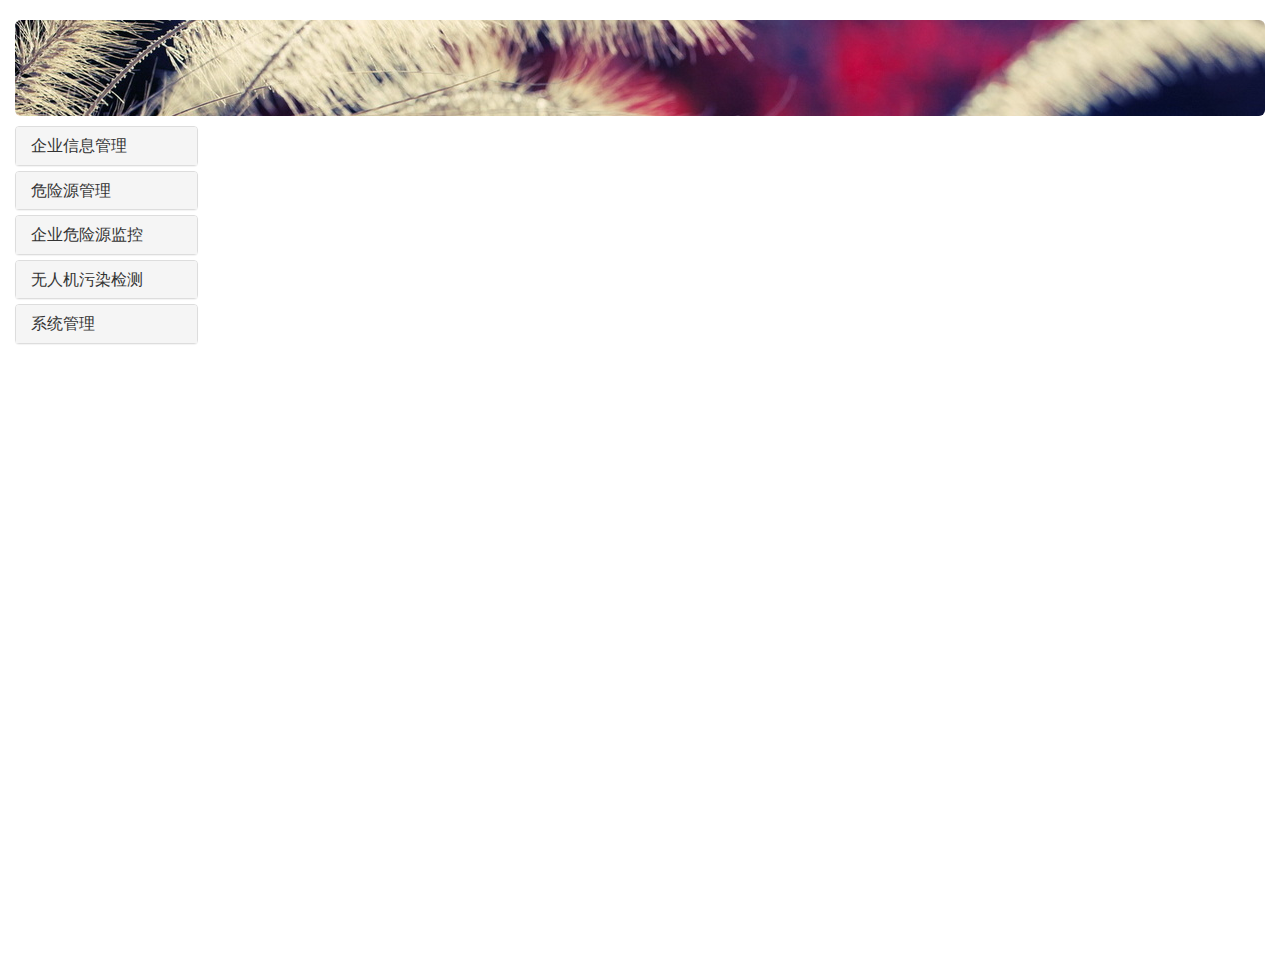
<file: index.html>
<!DOCTYPE html>
<html lang="en">

<head>
    <meta charset="UTF-8">
    <title>企业危险源管理</title>
    <script src="js/jquery-3.2.1.js"></script>
    <link rel="stylesheet" href="css/bootstrap.css">
    <script src="js/bootstrap.js"></script>
    <link rel="stylesheet" href="css/webcss.css">
    <style>
        .jumu {
            text-align: center;
            background-repeat: repeat-x;
            margin-top: 20px;
            margin-bottom: 10px;
            background: url("img/47.jpg");
        }
    </style>
    <link rel="stylesheet" href="css/bootstrap-table.min.css">
    <script src="js/bootstrap-table.min.js"></script>
    <script src="js/webjs.js"></script>
    <script src="js/bootstrap-contextmenu.js"></script>
    <link rel="stylesheet" href="https://js.arcgis.com/4.4/esri/css/main.css">
    <script src="https://js.arcgis.com/4.4/"></script>
    <script src="js/map.js"></script>
</head>

<body>
    <div class="modal fade" tabindex="-1 " role="dialog" aria-describedby="mydialogmodal" id="mymodal">
        <div class="modal-dialog" role="document">
            <div class="modal-content">
                <div class="modal-header">
                    <button type="button" class="close" aria-label="Close" data-dismiss="modal">
                    <span aria-hidden="true">&times;</span>
                </button>
                    <h4 class="modal-title" id="mymodallabel">登录页面</h4>
                </div>
                <div class="modal-body">
                    <form>
                        <div class="form-group">
                            <label for="name" class="control-label">用户名</label>
                            <input type="text" class="form-control" id="name">
                        </div>
                        <div class="form-group">
                            <label for="psd" class="control-label">密码</label>
                            <input type="password" class="form-control" id="psd">
                        </div>
                    </form>

                </div>
                <div class="modal-footer">
                    <button type="button" class="btn btn-default" data-dismiss="modal">取消</button>
                    <button type="button" class="btn btn-primary">确定</button>
                </div>

            </div>

        </div>

    </div>
    <!--详细信息模态栏-->
    <div id="xxxxmodal" class="modal fade" tabindex="-1" role="dialog">
        <div class="modal-dialog" style="width: 60%;" role="document">
            <div class="modal-content">
                <div class="modal-header">
                    <button type="button" class="close" data-dismiss="modal" aria-label="Close"><span aria-hidden="true">&times;</span></button>
                    <h4 class="modal-title">详细信息</h4>
                </div>
                <div class="modal-body">
                    <div class="table-responsive" style="padding: 0 10% 0 10%">
                        <form>
                            <table id="xxxx" class="table table-bordered">
                                <tr>
                                    <td>企业名称</td>
                                    <td id="qymc"></td>
                                    <td>组织机构代码</td>
                                    <td id="zzjgdm"></td>
                                </tr>
                                <tr>
                                    <td>注册号</td>
                                    <td id="zch"></td>
                                    <td>注册地址</td>
                                    <td id="zcdz"></td>
                                </tr>
                                <tr>
                                    <td>法定代表人</td>
                                    <td id="fddbr"></td>
                                    <td>成立日期</td>
                                    <td id="clrq"></td>
                                </tr>
                                <tr>
                                    <td>行政区划代码</td>
                                    <td id="xzqhdm"></td>
                                    <td>登记注册类型</td>
                                    <td id="djzclx"></td>
                                </tr>
                                <tr>
                                    <td>经营范围</td>
                                    <td id="jyfw"></td>
                                    <td>上级主管部门</td>
                                    <td id="sjzgbm"></td>
                                </tr>
                                <tr>
                                    <td>固定资产总值</td>
                                    <td id="gdzczz"></td>
                                    <td>年收入</td>
                                    <td id="nsr"></td>
                                </tr>
                                <tr>
                                    <td>总利润</td>
                                    <td id="zlr"></td>
                                    <td>占地面积</td>
                                    <td id="zdmj"></td>
                                </tr>
                                <tr>
                                    <td>通讯地址</td>
                                    <td id="txdz"></td>
                                    <td>邮政编码</td>
                                    <td id="yzbm"></td>
                                </tr>
                            </table>
                            <div class="col-sm-2 col-sm-offset-5">
                                <div class="btn-group btn-group-justified">
                                    <a id="gb" class="btn btn-primary">关闭</a>
                                </div>

                            </div>
                        </form>

                    </div>
                </div>
                <!--<div class="modal-footer">-->
                <!--<button type="button" class="btn btn-primary" data-dismiss="modal">关闭</button>-->

                <!--</div>-->
            </div>
        </div>
    </div>
    <!--删除信息模态栏-->
    <div id="deletemodal" class="modal fade" tabindex="-1" role="dialog">
        <div class="modal-dialog" role="document">
            <div class="modal-content">
                <div class="modal-header">
                    <button type="button" class="close" data-dismiss="modal" aria-label="Close"><span aria-hidden="true">&times;</span></button>
                    <h4 class="modal-title">警告</h4>
                </div>
                <div class="modal-body">
                    <p>是否删除该条记录&hellip;</p>
                </div>
                <div class="modal-footer">
                    <button type="button" class="btn btn-default" data-dismiss="modal">是</button>
                    <button type="button" class="btn btn-primary">否</button>
                </div>
            </div>
        </div>
    </div>
    <!--灾害模拟-->
    <div id="zhmnmodal" class="modal" tabindex="-1" role="dialog">
        <div class="modal-dialog modal-lg" role="document">
            <div class="modal-content">
                <div class="modal-header">
                    <button type="button" class="close" data-dismiss="modal" aria-label="Close"><span aria-hidden="true">&times;</span></button>
                    <h4 class="modal-title">请输入参数</h4>
                </div>
                <div class="modal-body">
                    <ul class="nav nav-pills nav-justified">
                        <li class="active"><a href="#one" data-toggle="tab">危害气体持续泄露</a></li>
                        <li><a href="#two" data-toggle="tab">危害气体瞬时泄露</a></li>
                        <li><a href="#four" data-toggle="tab">蒸汽云爆炸</a></li>
                    </ul>
                    <div class="tab-content">
                        <div id="one" class="tab-pane fade active in">
                            <div class="panel-body">
                                <div class="table-responsive">
                                    <form>
                                        <div class="row">
                                            <div class="col-sm-4">
                                                <div class="form-group">
                                                    <label class="control-label" for="fs">风速:</label>
                                                    <div class="input-group">
                                                        <input type="text" class="form-control" id="fs" name="fs">
                                                        <span class="input-group-addon">
                                            m/s
                                        </span>
                                                    </div>
                                                </div>
                                            </div>
                                            <div class="col-sm-4">
                                                <div class="form-group">
                                                    <label class="control-label" for="xlyq">泄露源强:</label>
                                                    <div class="input-group">
                                                        <input type="text" class="form-control" id="xlyq" name="xlyq">
                                                        <span class="input-group-addon">
                                                mg/s
                                        </span>
                                                    </div>
                                                </div>
                                            </div>
                                            <div class="col-sm-4">
                                                <div class="form-group">
                                                    <label class="control-label" for="fx">风向:</label>
                                                    <div class="input-group">
                                                        <input type="text" class="form-control" id="fx" name="fx" placeholder="正北:0或360度(顺时针)">
                                                        <span class="input-group-addon">
                                            度
                                        </span>
                                                    </div>
                                                </div>
                                            </div>
                                        </div>
                                        <table id="hjcs1Table" class="table table-bordered">
                                            <thead>
                                                <tr>
                                                    <th colspan="1"></th>
                                                    <th colspan="3">白天日照</th>
                                                    <th colspan="2">夜间条件</th>
                                                </tr>
                                                <tr>
                                                    <th>表面风速</th>
                                                    <th>强</th>
                                                    <th>中</th>
                                                    <th>弱</th>
                                                    <th>云覆盖大于4/8</th>
                                                    <th>云覆盖大于3/8</th>
                                                </tr>
                                            </thead>
                                            <tbody>
                                                <tr>
                                                    <td><input type="radio" name="radio" value="<2">
                                                        &lt;2</td>
                                                            <td><input type="radio" name="radio" value="A">A</td>
                                                            <td><input type="radio" name="radio" value="A">A-B</td>
                                                            <td><input type="radio" name="radio" value="B">B</td>
                                                            <td><input type="radio" name="radio" value="F">F</td>
                                                            <td><input type="radio" name="radio" value="F">F</td>
                                                </tr>
                                                <tr>
                                                    <td>2-3</td>
                                                    <td><input type="radio" name="radio" value="A">A-B</td>
                                                    <td><input type="radio" name="radio" value="B">B</td>
                                                    <td><input type="radio" name="radio" value="C">C</td>
                                                    <td><input type="radio" name="radio" value="E">E</td>
                                                    <td><input type="radio" name="radio" value="F">F</td>
                                                </tr>
                                                <tr>
                                                    <td>3-5</td>
                                                    <td><input type="radio" name="radio" value="B">B</td>
                                                    <td><input type="radio" name="radio" value="C">B-C</td>
                                                    <td><input type="radio" name="radio" value="C">C</td>
                                                    <td><input type="radio" name="radio" value="E">E</td>
                                                    <td><input type="radio" name="radio" value="F">F</td>
                                                </tr>
                                                <tr>
                                                    <td>5-6</td>
                                                    <td><input type="radio" name="radio" value="C">C</td>
                                                    <td><input type="radio" name="radio" value="C">C-D</td>
                                                    <td><input type="radio" name="radio" value="D">D</td>
                                                    <td><input type="radio" name="radio" value="D">D</td>
                                                    <td><input type="radio" name="radio" value="D">D</td>
                                                </tr>
                                                <tr>
                                                    <td>
                                                        &gt;6</td>
                                                            <td><input type="radio" name="radio" value="C">C</td>
                                                            <td><input type="radio" name="radio" value="D">D</td>
                                                            <td><input type="radio" name="radio" value="D">D</td>
                                                            <td><input type="radio" name="radio" value="D">D</td>
                                                            <td><input type="radio" name="radio" value="D">D</td>
                                                </tr>
                                            </tbody>
                                        </table>
                                    </form>
                                </div>
                            </div>
                        </div>
                        <div id="two" class="tab-pane fade">
                            <div class="panel-body">
                                <div class="table-responsive">
                                    <form>
                                        <div class="row">
                                            <div class="col-sm-4">
                                                <div class="form-group">
                                                    <label class="control-label" for="ssfs">风速:</label>
                                                    <div class="input-group">
                                                        <input type="text" class="form-control" id="ssfs" name="ssfs">
                                                        <span class="input-group-addon">
                                            m/s
                                        </span>
                                                    </div>
                                                </div>
                                            </div>
                                            <div class="col-sm-4">
                                                <div class="form-group">
                                                    <label class="control-label" for="ssxlyq">泄露源强:</label>
                                                    <div class="input-group">
                                                        <input type="text" class="form-control" id="ssxlyq" name="ssxlyq">
                                                        <span class="input-group-addon">
                                                mg/s
                                        </span>
                                                    </div>
                                                </div>
                                            </div>
                                            <div class="col-sm-4">
                                                <div class="form-group">
                                                    <label class="control-label" for="ssfx">风向:</label>
                                                    <div class="input-group">
                                                        <input type="text" class="form-control" id="ssfx" name="ssfx" placeholder="正北:0或360度(顺时针)">
                                                        <span class="input-group-addon">
                                            度
                                        </span>
                                                    </div>
                                                </div>
                                            </div>
                                        </div>
                                        <table id="hjcs2Table" class="table table-bordered">
                                            <thead>
                                                <tr>
                                                    <th colspan="1"></th>
                                                    <th colspan="3">白天日照</th>
                                                    <th colspan="2">夜间条件</th>
                                                </tr>
                                                <tr>
                                                    <th>表面风速</th>
                                                    <th>强</th>
                                                    <th>中</th>
                                                    <th>弱</th>
                                                    <th>云覆盖大于4/8</th>
                                                    <th>云覆盖大于3/8</th>
                                                </tr>
                                            </thead>
                                            <tbody>
                                                <tr>
                                                    <td>&lt;2</td>
                                                    <td><input type="radio" name="radio" value="A">A</td>
                                                    <td><input type="radio" name="radio" value="A">A-B</td>
                                                    <td><input type="radio" name="radio" value="B">B</td>
                                                    <td><input type="radio" name="radio" value="F">F</td>
                                                    <td><input type="radio" name="radio" value="F">F</td>
                                                </tr>
                                                <tr>
                                                    <td>2-3</td>
                                                    <td><input type="radio" name="radio" value="A">A-B</td>
                                                    <td><input type="radio" name="radio" value="B">B</td>
                                                    <td><input type="radio" name="radio" value="C">C</td>
                                                    <td><input type="radio" name="radio" value="E">E</td>
                                                    <td><input type="radio" name="radio" value="F">F</td>
                                                </tr>
                                                <tr>
                                                    <td>3-5</td>
                                                    <td><input type="radio" name="radio" value="B">B</td>
                                                    <td><input type="radio" name="radio" value="B">B-C</td>
                                                    <td><input type="radio" name="radio" value="C">C</td>
                                                    <td><input type="radio" name="radio" value="E">E</td>
                                                    <td><input type="radio" name="radio" value="F">F</td>
                                                </tr>
                                                <tr>
                                                    <td>5-6</td>
                                                    <td><input type="radio" name="radio" value="C">C</td>
                                                    <td><input type="radio" name="radio" value="C">C-D</td>
                                                    <td><input type="radio" name="radio" value="D">D</td>
                                                    <td><input type="radio" name="radio" value="D">D</td>
                                                    <td><input type="radio" name="radio" value="D">D</td>
                                                </tr>
                                                <tr>
                                                    <td>&gt;6</td>
                                                    <td><input type="radio" name="radio" value="C">C</td>
                                                    <td><input type="radio" name="radio" value="D">D</td>
                                                    <td><input type="radio" name="radio" value="D">D</td>
                                                    <td><input type="radio" name="radio" value="D">D</td>
                                                    <td><input type="radio" name="radio" value="D">D</td>
                                                </tr>
                                            </tbody>
                                        </table>
                                    </form>
                                </div>
                            </div>
                        </div>

                        <div id="four" class="tab-pane fade">
                            <div class="panel-body">
                                <div class="table-responsive">
                                    <form>
                                        <div class="row">
                                            <div class="col-sm-6">
                                                <div class="form-group">
                                                    <label class="control-label" for="rlrsr">燃料燃烧热:</label>
                                                    <div class="input-group">
                                                        <input type="text" class="form-control" id="rlrsr" name="rlrsr">
                                                        <span class="input-group-addon">
                                            KJ/kg
                                        </span>
                                                    </div>
                                                </div>
                                            </div>
                                            <div class="col-sm-6">
                                                <div class="form-group">
                                                    <label class="control-label" for="trqzl">参与爆炸的液化天然气质量:</label>
                                                    <div class="input-group">
                                                        <input type="text" class="form-control" id="trqzl" name="trqzl">
                                                        <span class="input-group-addon">
                                                kg
                                        </span>
                                                    </div>
                                                </div>
                                            </div>
                                        </div>
                                    </form>
                                </div>
                            </div>
                        </div>

                    </div>

                </div>
                <div class="modal-footer">
                    <button type="button" class="btn btn-default" data-dismiss="modal">确认</button>
                    <button type="button" class="btn btn-primary">取消</button>
                </div>
            </div>
        </div>

    </div>
    <!--修改模态栏-->
    <div id="xiugaimodal" class="modal fade" tabindex="-1" role="dialog">
        <div class="modal-dialog" style="width: 60%;" role="document">
            <div class="modal-content">
                <div class="modal-header">
                    <button type="button" class="close" data-dismiss="modal" aria-label="Close"><span aria-hidden="true">&times;</span></button>
                    <h4 class="modal-title">请填写修改信息</h4>
                </div>
                <div class="modal-body">
                    <div class="table-responsive" style="padding: 0 10% 0 10%">
                        <form id="formxg" name="formxg" action="#" method="post">
                            <table id="xgxxxx" class="table table-bordered">
                                <tr>
                                    <td>企业名称</td>
                                    <td><input name="qyxx" type="text" class="form-control"></td>
                                    <td>组织机构代码</td>
                                    <td><input name="zzjgdm" type="text" class="form-control"></td>
                                </tr>
                                <tr>
                                    <td>注册号</td>
                                    <td><input name="zch" type="text" class="form-control"></td>
                                    <td>注册地址</td>
                                    <td><input name="zcdz" type="text" class="form-control"></td>
                                </tr>
                                <tr>
                                    <td>法定代表人</td>
                                    <td><input name="fddbr" type="text" class="form-control"></td>
                                    <td>成立日期</td>
                                    <td><input name="clrq" type="date" class="form-control"></td>
                                </tr>
                                <tr>
                                    <td>行政区划代码</td>
                                    <td><input name="xzqhdm" type="text" class="form-control"></td>
                                    <td>登记注册类型</td>
                                    <td><input name="djzclx" type="text" class="form-control"></td>
                                </tr>
                                <tr>
                                    <td>经营范围</td>
                                    <td><input name="jyfw" type="text" class="form-control"></td>
                                    <td>上级主管部门</td>
                                    <td><input name="sjzgbm" type="text" class="form-control"></td>
                                </tr>
                                <tr>
                                    <td>固定资产总值</td>
                                    <td><input name="gdzczz" type="text" class="form-control"></td>
                                    <td>年收入</td>
                                    <td><input name="nsr" type="text" class="form-control"></td>
                                </tr>
                                <tr>
                                    <td>总利润</td>
                                    <td><input name="zlr" type="text" class="form-control"></td>
                                    <td>占地面积</td>
                                    <td><input name="zdmj" type="text" class="form-control"></td>
                                </tr>
                                <tr>
                                    <td>通讯地址</td>
                                    <td><input name="txdz" type="text" class="form-control"></td>
                                    <td>邮政编码</td>
                                    <td><input name="yzbm" type="text" class="form-control" pattern="[1-9]\d{5}(?!\d)" required
                                            title="请输入正确的邮政编码"></td>
                                </tr>
                            </table>
                            <div class=" col-sm-2 col-sm-offset-4">
                                <input type="submit" value="提交" class="form-control btn btn-primary">
                            </div>
                            <div class="col-sm-2">
                                <input id="qx" type="button" value="取消" class="form-control btn btn-primary">
                            </div>

                        </form>
                    </div>
                </div>
                <!--<div class="modal-footer">-->
                <!--<button  type="button" class="btn btn-default" data-dismiss="modal">提交</button>-->
                <!--<button type="button" class="btn btn-primary">取消</button>-->
                <!--</div>-->
            </div>
        </div>
    </div>
    <div class="container-fluid">
        <div class="jumbotron jumu">
        </div>
        <div class="row">
            <div class="col-sm-3 col-md-2">
                <div class="panel-group" id="accordion">
                    <div class="panel panel-default">
                        <div class="panel-heading">
                            <h4 class="panel-title"><a href="#collapseone" data-parent="#accordion" data-toggle="collapse">企业信息管理</a></h4>
                        </div>
                        <div id="collapseone" class="panel-collapse collapse">
                            <div class="list-group">
                                <a id="item0" class="list-group-item" href="#">企业信息</a>
                                <a id="item1" class="list-group-item" href="#">资质情况</a>
                                <a id="item2" class="list-group-item" href="#">安全经费</a>
                            </div>
                        </div>
                    </div>
                    <!--<div class="panel panel-default">-->
                    <!--<div class="panel-heading">-->
                    <!--<h4 class="panel-title"><a href="#collapsetwo" data-parent="#accordion" data-toggle="collapse">资质信息</a></h4>-->
                    <!--</div>-->
                    <!--<div id="collapsetwo" class="panel-collapse collapse">-->
                    <!--<div class="list-group">-->
                    <!--<a id="item2" class="list-group-item" href="#">安全经费</a>-->
                    <!--</div>-->
                    <!--</div>-->
                    <!--</div>-->
                    <!--<div class="panel panel-default">-->
                    <!--<div class="panel-heading">-->
                    <!--<h4 class="panel-title"><a data-toggle="collapse" data-parent="#accordion" href="#collapsetwo">事故隐患</a></h4>-->
                    <!--</div>-->
                    <!--<div id="collapsetwo" class="panel-collapse collapse">-->
                    <!--<div class="list-group">-->
                    <!--<a id="item4" href="#" class="list-group-item">隐患信息</a>-->
                    <!--<a id="item5" href="#" class="list-group-item">危险源目录</a>-->
                    <!--</div>-->
                    <!--</div>-->
                    <!--</div>-->
                    <div class="panel panel-default">
                        <div class="panel-heading">
                            <h4 class="panel-title"><a href="#collapsethree" data-parent="accordion" data-toggle="collapse">危险源管理</a></h4>
                        </div>
                        <div id="collapsethree" class="panel-collapse collapse">
                            <a id="item3" class="list-group-item" href="#">重大危险源</a>
                            <!--<a id="item4" class="list-group-item" href="#">重大危险源</a>-->
                        </div>
                    </div>
                    <div class="panel panel-default">
                        <div class="panel-heading">
                            <h4 class="panel-title"><a href="#collapsesix" data-parent="accordion" data-toggle="collapse">企业危险源监控</a></h4>
                        </div>
                        <div id="collapsesix" class="panel-collapse collapse">
                            <a id="item10" href="#" class="list-group-item active">事故模拟</a>
                        </div>
                    </div>
                    <div class="panel panel-default">
                        <div class="panel-heading">
                            <h4 class="panel-title"><a data-toggle="collapse" data-parent="#accordion" href="#collapseFive">无人机污染检测</a></h4>
                        </div>
                        <div id="collapseFive" class="panel-collapse collapse">
                            <div class="list-group">
                                <a id="item7" href="#" class="list-group-item">无人机数据采集</a>
                                <a id="item8" href="#" class="list-group-item">历史数据</a>
                            </div>
                        </div>
                    </div>
                    <div class="panel panel-default">
                        <div class="panel-heading">
                            <h4 class="panel-title"><a href="#collapsefour" data-toggle="collapse" data-parent="accordion">系统管理</a></h4>
                        </div>
                        <div id="collapsefour" class="panel-collapse collapse">
                            <a href="#" id="item6" class="list-group-item">企业登录管理</a>
                        </div>
                    </div>
                </div>
            </div>
            <div id="rightcontent" class="col-sm-9 col-md-10">
                <div id="content_item0" class="container-fluid hidden">
                    <h2 class="sub-header">企业列表</h2>
                    <!--<div id="toolbar0">-->
                    <!--<div class="btn-group">-->
                    <!--<button class="btn btn-primary" type="button">新增<span class="glyphicon glyphicon-plus"></span></button>-->
                    <!--&lt;!&ndash;<button class="btn btn-default" type="button" data-target="#deletemodal" data-toggle="modal">删除<span class="glyphicon glyphicon-remove"></span></button>&ndash;&gt;-->
                    <!--&lt;!&ndash;<button class="btn btn-default" type="button" data-target="#xiugaimodal" data-toggle="modal">修改<span class="glyphicon glyphicon-pencil"></span></button>&ndash;&gt;-->
                    <!--</div>-->
                    <!--</div>-->
                    <div class="table-responsive">
                        <table id="table" class="table table-hover"></table>
                    </div>
                </div>
                <div id="content_item1" class="container-fluid hidden">
                    <h2 class="sub-header">企业资质情况</h2>
                    <div id="toolbar1">
                        <div class="input-group" style="width:350px">
                            <div class="input-group-btn">
                                <button type="button" class="btn btn-info dropdown-toggle" data-toggle="dropdown">请选择<span class="caret"></span></button>
                                <ul class="dropdown-menu">
                                    <li><a href="#">企业名称</a></li>
                                    <li><a href="#">企业编号</a></li>
                                </ul>
                                <!--<label class="control-label">选择企业</label>-->
                                <!--<select class="form-control">-->
                                <!--<option value="" selected>企业名称</option>-->
                                <!--<option value="">企业编号</option>-->
                                <!--</select>-->
                            </div>
                            <input type="text" class="form-control" placeholder="输入查询条件">
                            <span class="input-group-btn">
                            <button class="btn btn-primary">搜索</button>
                        </span>
                        </div>
                    </div>
                    <div class="table-responsive">
                        <table id="table1" class="table table-hover" data-toggle="table" data-url="data/tablejson.json" data-toolbar="#toolbar1"
                            data-show-refresh="true" data-show-toggle="true" data-show-columns="true" data-pagination="true"
                            data-page-size="15" data-page-list="[15,30,50]" data-search="true">
                            <thead>
                                <tr>
                                    <th data-field="id">ID</th>
                                    <th data-field="zzzsbh">资质证书编号</th>
                                    <th data-field="zzmc">资质名称</th>
                                    <th data-field="zzjb">资质级别</th>
                                    <th data-field="status">当前状态</th>
                                    <th data-field="zzpzrq">资质批准日期</th>
                                    <th data-field="zzyxq">资质有效期</th>
                                </tr>
                            </thead>
                        </table>
                    </div>
                </div>
                <div id="content_item2" class="container-fluid hidden">
                    <h2 class="sub-header">安全经费情况</h2>
                    <!--<div id="toolbar2">-->
                    <!--<div class="btn-group">-->
                    <!--<button class="btn btn-primary" type="button">新增<span class="glyphicon glyphicon-plus"></span></button>-->
                    <!--<button class="btn btn-default" type="button" data-target="#deletemodal" data-toggle="modal">删除<span class="glyphicon glyphicon-remove"></span></button>-->
                    <!--<button class="btn btn-default" type="button" data-target="#xiugaimodal" data-toggle="modal">修改<span class="glyphicon glyphicon-pencil"></span></button>-->
                    <!--</div>-->
                    <!--</div>-->
                    <div class="table-responsive">
                        <table id="table2" class="table table-bordered" data-toggle="table" data-url="data/tablejson.json" data-show-refresh="true"
                            data-show-toggle="true" data-show-columns="true" data-pagination="true" data-page-size="15" data-page-list="[15,30,50]"
                            data-search="true">
                            <thead>
                                <tr>
                                    <th data-field="id" rowspan="2">ID</th>
                                    <th data-field="trbh" rowspan="2">年份</th>
                                    <th data-field="yjtrzj" rowspan="2">投入资金总额</th>
                                    <th data-field="yjtrzj" rowspan="2">同期年总收入</th>
                                    <th colspan="8" class="text-center">投入分类</th>

                                </tr>
                                <tr>
                                    <th data-field="gysbgztr">工艺改造投入</th>
                                    <th data-field="aqpjtr">安全评价投入</th>
                                    <th data-field="nbyptr">劳保用品投入 </th>
                                    <th data-field="aqjytr">安全教育投入</th>
                                    <th data-field="aqjytr">隐患整改投入</th>
                                    <th data-field="aqkytr">安全科研投入</th>
                                    <th data-field="aqjgtr">安全技改投入</th>
                                    <th data-field="qtaqtr">其他安全投入</th>
                                </tr>
                            </thead>
                        </table>
                    </div>
                </div>
                <div id="content_item3" class="container-fluid hidden">
                    <h2 class="sub-header">危险源信息列表</h2>
                    <!--<div id="toolbar3">-->
                    <!--<form>-->
                    <!--<div class="form-inline">-->
                    <!--<div class="input-group">-->
                    <!--<input type="text" class="form-control" placeholder="请输入查询企业名称">-->
                    <!--<span class="input-group-btn">-->
                    <!--<button type="submit" class="btn btn-default">搜索</button>-->
                    <!--</span>-->
                    <!--</div>-->
                    <!--<div class="form-group">-->
                    <!--<select class="form-control">-->
                    <!--<option value="-1">下拉选择公司</option>-->
                    <!--<option value="0">公司01</option>-->
                    <!--<option value="1">公司02</option>-->
                    <!--</select>-->
                    <!--</div>-->
                    <!--</div>-->
                    <!--</form>-->
                    <!--</div>-->
                    <div class="table-responsive">
                        <table id="" class="table table-hover" data-toggle="table" data-url="data/tablejson.json" data-show-refresh="true" data-pagination="true"
                            data-page-size="15" data-page-list="[15,30,50]" data-search="true">
                            <thead>
                                <tr>
                                    <th data-field="">ID</th>
                                    <th data-field="">企业名称</th>
                                    <th data-field="">危险源编号</th>
                                    <th data-field="">危险源种类</th>
                                    <th data-field="">危险源等级</th>
                                    <th data-field="">地址</th>
                                </tr>
                            </thead>
                        </table>
                    </div>
                </div>
                <div id="content_item7" class="container-fluid hidden">
                    <div class="row">
                        <h2 class="sub-header">无人机数据采集</h2>
                        <div class="col-md-3">
                            <h3 class="panel-title">无人机状态</h3>
                            <hr>
                            <table class="table">
                                <thead>
                                    <tr>
                                        <th>无人机编号：</th>
                                        <th>彩虹一号机</th>
                                    </tr>
                                </thead>
                                <tbody>
                                    <tr>
                                        <td>当前时间：</td>
                                        <td>2017/7/23 16:30:35</td>
                                    </tr>

                                    <tr>
                                        <td>天气状况</td>
                                        <td></td>
                                    </tr>
                                    <tr>
                                        <td>能见度：</td>
                                        <td></td>
                                    </tr>
                                    <tr>
                                        <td>高度：</td>
                                        <td></td>
                                    </tr>
                                    <tr>
                                        <td>当前经度：</td>
                                        <td></td>
                                    </tr>
                                    <tr>
                                        <td>当前纬度：</td>
                                        <td></td>
                                    </tr>
                                </tbody>
                            </table>
                            <div style="height: 400px;width: 100%;background-color:#f8efc0">
                                <p class="text-center">此处可以做一个鹰眼图</p>
                            </div>
                        </div>
                        <div class="col-md-9">
                            <div class="table-responsive">
                                <table id="" class="table table-hover" data-toggle="table" data-url="data/tablejson.json" data-show-refresh="true" data-pagination="true"
                                    data-page-size="15" data-page-list="[15,30,50]" data-search="true">
                                    <thead>
                                        <tr>
                                            <th data-field="">ID</th>
                                            <th data-field="">Date</th>
                                            <th data-field="">Longitude</th>
                                            <th data-field="">Latitude</th>
                                            <th data-field="">SO^2</th>
                                            <th data-field="">PM2.5</th>
                                        </tr>
                                    </thead>
                                </table>
                            </div>
                        </div>
                    </div>
                </div>
                <div id="content_item8" class="container-fluid hidden">
                    <div class="table-responsive">
                        <h2 class="sub-header">历史数据</h2>
                        <table id="" class="table table-hover" data-toggle="table" data-url="data/tablejson.json" data-show-refresh="true" data-pagination="true"
                            data-page-size="15" data-page-list="[15,30,50]" data-search="true">
                            <thead>
                                <tr>
                                    <th data-field="">ID</th>
                                    <th data-field="">Date</th>
                                    <th data-field="">Longitude</th>
                                    <th data-field="">Latitude</th>
                                    <th data-field="">SO^2</th>
                                    <th data-field="">PM2.5</th>
                                </tr>
                            </thead>
                        </table>
                    </div>
                </div>
                <div id="content_item10" class="container-fluid">
                    <div id="MapContext">
                        <ul class="dropdown-menu" role="menu">
                            <li><a tabindex="-1" href="#">新增企业</a></li>
                            <li><a tabindex="-1" href="#">新增危险源</a></li>
                            <li><a tabindex="-1" href="#" id="zhmn">灾害模拟</a></li>
                            <li><a tabindex="-1" href="#" id="ssfx-ljfx">实时分析</a></li>
                        </ul>
                    </div>
                    <!--<div id="zhmnContext">-->
                    <!--<ul class="dropdown-menu" role="menu">-->
                    <!--<li><a href="#" tabindex="-2" id="zhmncx">危害气体持续泄露</a></li>-->
                    <!--<li><a href="#" tabindex="-2">危害气体瞬时泄露</a></li>-->
                    <!--<li><a href="#" tabindex="-2">压力容器爆炸模拟</a></li>-->
                    <!--<li><a href="#" tabindex="-2">蒸汽云爆炸</a></li>-->
                    <!--</ul>-->
                    <!--</div>-->

                    <div id="map" style="width: 100%;height: 850px;" data-toggle="context" data-target="#MapContext"></div>
                </div>
            </div>
        </div>
    </div>
</body>
<script>
    $(document).ready(function () {
        $('#zhmn').click(function () {
            $('#zhmnmodal').modal('show');
        });
    })
</script>

</html>
</file>
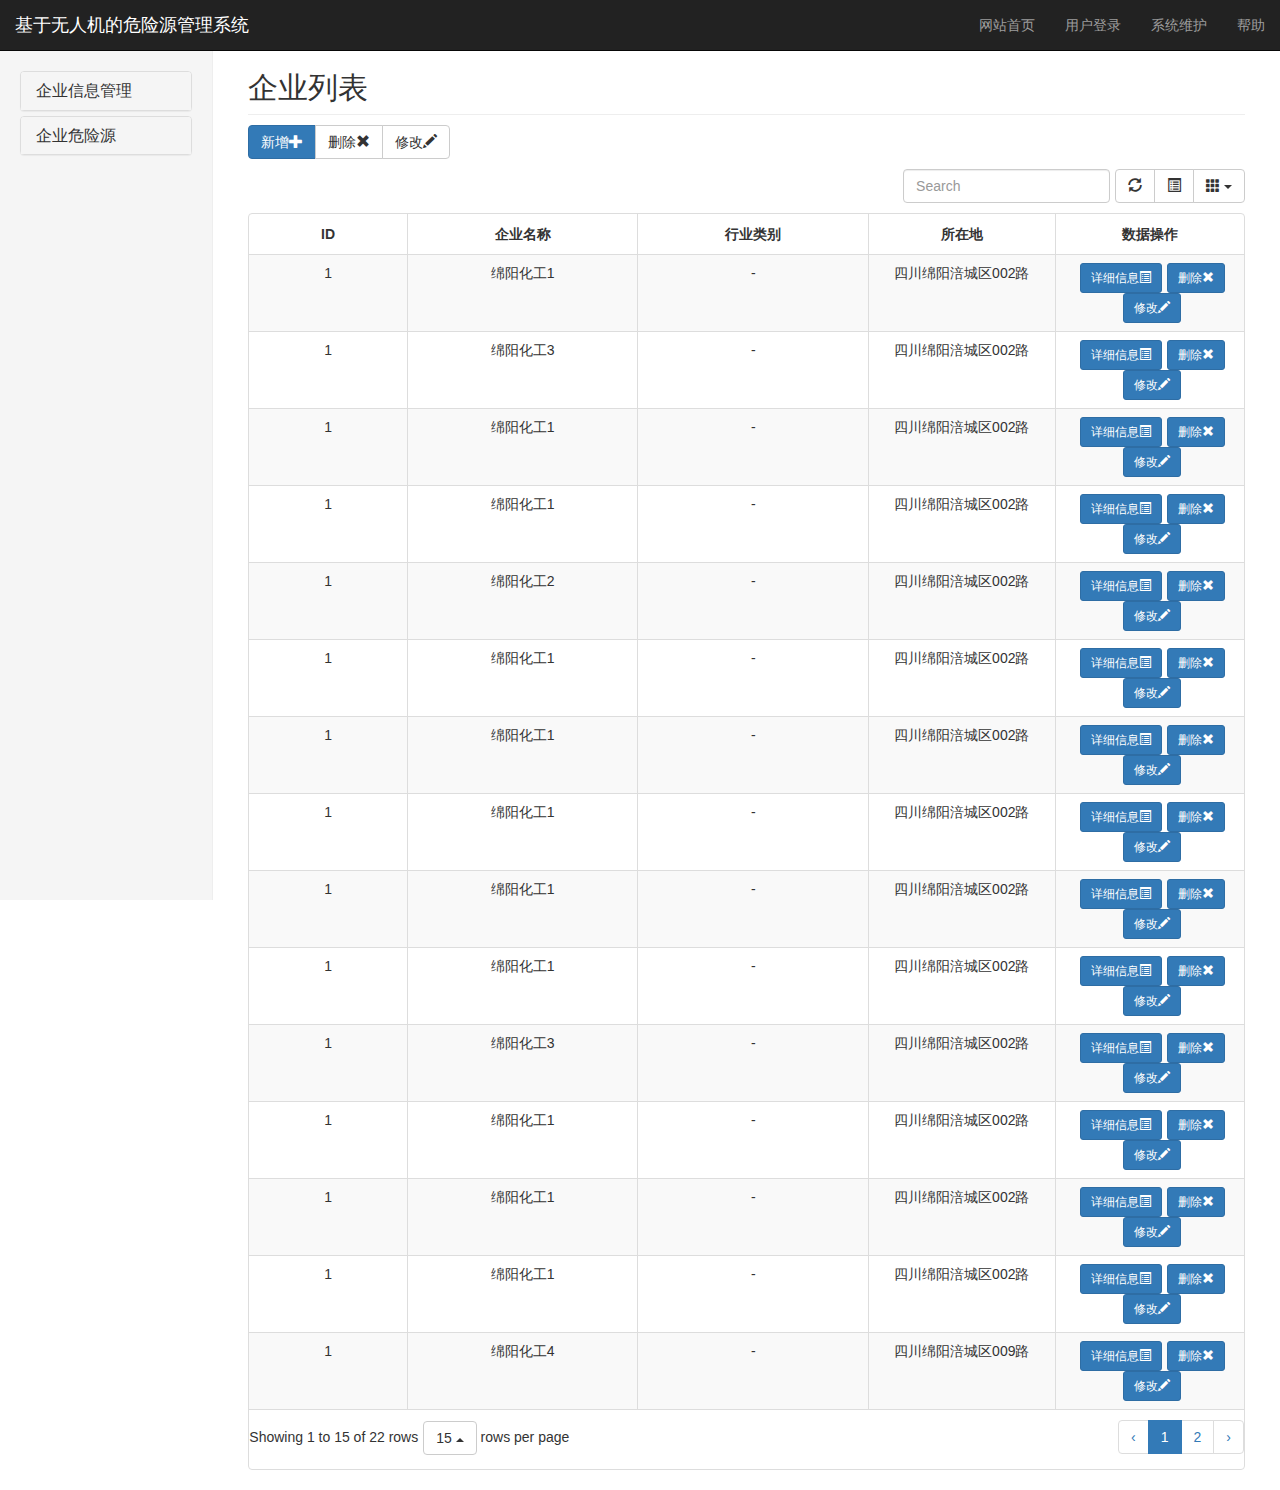
<file: index废弃.html>
<!DOCTYPE html>
<html lang="en">
<head>
    <meta charset="UTF-8">
    <title>企业信息管理</title>
    <script src="js/jquery-3.2.1.js"></script>
    <link rel="stylesheet" href="css/bootstrap.css">
    <script src="js/bootstrap.js"></script>
    <script src="js/webjs.js"></script>
    <link rel="stylesheet" href="css/bootstrap-table.min.css">
    <link rel="stylesheet" href="css/webcss.css">
    <script src="js/bootstrap-table.min.js"></script>
</head>
<body>
<nav class="navbar navbar-inverse navbar-fixed-top ">
    <div class="container-fluid">
        <div class="navbar-header">
            <button type="button" class="navbar-toggle collapsed" data-toggle="collapse" data-target="#navbar" aria-expanded="false" aria-controls="navbar">
                <span class="sr-only">Toggle navigation</span>
                <span class="icon-bar"></span>
                <span class="icon-bar"></span>
                <span class="icon-bar"></span>
            </button>
            <a class="navbar-brand" href="#">基于无人机的危险源管理系统</a>
        </div>
        <div id="navbar" class="navbar-collapse collapse">
            <ul class="nav navbar-nav navbar-right">
                <li><a href="#">网站首页</a></li>
                <li><a data-target="#mymodal" data-toggle="modal">用户登录</a></li>
                <li><a href="#">系统维护</a></li>
                <li><a href="#">帮助</a></li>
            </ul>
        </div>
    </div>
</nav>
<!--登录界面-->
<div class="modal fade" tabindex="-1 " role="dialog" aria-describedby="mydialogmodal" id="mymodal">
    <div class="modal-dialog" role="document">
        <div class="modal-content">
            <div class="modal-header">
                <button type="button" class="close" aria-label="Close" data-dismiss="modal" >
                    <span aria-hidden="true">&times;</span>
                </button>
                <h4 class="modal-title" id="mymodallabel">登录页面</h4>
            </div>
            <div class="modal-body">
                <form>
                    <div class="form-group">
                        <label for="name" class="control-label">用户名</label>
                        <input type="text" class="form-control" id="name">
                    </div>
                    <div class="form-group">
                        <label for="psd" class="control-label">密码</label>
                        <input type="password" class="form-control" id="psd">
                    </div>
                </form>

            </div>
            <div class="modal-footer">
                <button type="button" class="btn btn-default" data-dismiss="modal">取消</button>
                <button type="button" class="btn btn-primary">确定</button>
            </div>

        </div>

    </div>

</div>
<!--详细信息模态栏-->
<div id="xxxxmodal" class="modal fade" tabindex="-1" role="dialog">
    <div class="modal-dialog" style="width: 60%;" role="document">
        <div class="modal-content">
            <div class="modal-header">
                <button type="button" class="close" data-dismiss="modal" aria-label="Close"><span aria-hidden="true">&times;</span></button>
                <h4 class="modal-title">详细信息</h4>
            </div>
            <div class="modal-body">
                <div class="table-responsive" style="padding: 0 10% 0 10%">
                    <form>
                        <table id="xxxx" class="table table-bordered">
                            <tr>
                                <td>企业名称</td>
                                <td id="qymc"></td>
                                <td>组织机构代码</td>
                                <td id="zzjgdm"></td>
                            </tr>
                            <tr>
                                <td>注册号</td>
                                <td id="zch"></td>
                                <td>注册地址</td>
                                <td id="zcdz"></td>
                            </tr>
                            <tr>
                                <td>法定代表人</td>
                                <td id="fddbr"></td>
                                <td>成立日期</td>
                                <td id="clrq"></td>
                            </tr>
                            <tr>
                                <td>行政区划代码</td>
                                <td id="xzqhdm"></td>
                                <td>登记注册类型</td>
                                <td id="djzclx"></td>
                            </tr>
                            <tr>
                                <td>经营范围</td>
                                <td id="jyfw"></td>
                                <td>上级主管部门</td>
                                <td id="sjzgbm"></td>
                            </tr>
                            <tr>
                                <td>固定资产总值</td>
                                <td id="gdzczz"></td>
                                <td>年收入</td>
                                <td id="nsr"></td>
                            </tr>
                            <tr>
                                <td>总利润</td>
                                <td id="zlr"></td>
                                <td>占地面积</td>
                                <td id="zdmj"></td>
                            </tr>
                            <tr>
                                <td>通讯地址</td>
                                <td id="txdz"></td>
                                <td>邮政编码</td>
                                <td id="yzbm"></td>
                            </tr>
                        </table>
                        <div class="col-sm-2 col-sm-offset-5">
                            <div class="btn-group btn-group-justified">
                                <a id="gb" class="btn btn-primary">关闭</a>
                            </div>

                        </div>
                    </form>

                </div>
            </div>
            <!--<div class="modal-footer">-->
                <!--<button type="button" class="btn btn-primary" data-dismiss="modal">关闭</button>-->

            <!--</div>-->
        </div>
    </div>
</div>
<!--删除信息模态栏-->
<div id="deletemodal" class="modal fade" tabindex="-1" role="dialog" >
    <div class="modal-dialog" role="document">
        <div class="modal-content">
            <div class="modal-header">
                <button type="button" class="close" data-dismiss="modal" aria-label="Close"><span aria-hidden="true">&times;</span></button>
                <h4 class="modal-title">警告</h4>
            </div>
            <div class="modal-body">
                <p>是否删除该条记录&hellip;</p>
            </div>
            <div class="modal-footer">
                <button type="button" class="btn btn-default" data-dismiss="modal">是</button>
                <button type="button" class="btn btn-primary">否</button>
            </div>
        </div>
    </div>
</div>
<!--修改模态栏-->
<div id="xiugaimodal" class="modal fade" tabindex="-1" role="dialog" >
    <div class="modal-dialog" style="width: 60%;" role="document">
        <div class="modal-content">
            <div class="modal-header">
                <button type="button" class="close" data-dismiss="modal" aria-label="Close"><span aria-hidden="true">&times;</span></button>
                <h4 class="modal-title">请填写修改信息</h4>
            </div>
            <div class="modal-body">
                <div class="table-responsive" style="padding: 0 10% 0 10%">
                    <form id="formxg" name="formxg" action="#" method="post">
                        <table id="xgxxxx" class="table table-bordered">
                            <tr>
                                <td>企业名称</td>
                                <td><input name="qyxx" type="text" class="form-control"></td>
                                <td>组织机构代码</td>
                                <td><input name="zzjgdm" type="text" class="form-control"></td>
                            </tr>
                            <tr>
                                <td>注册号</td>
                                <td><input name="zch" type="text" class="form-control"></td>
                                <td>注册地址</td>
                                <td><input name="zcdz" type="text" class="form-control"></td>
                            </tr>
                            <tr>
                                <td>法定代表人</td>
                                <td><input name="fddbr" type="text" class="form-control"></td>
                                <td>成立日期</td>
                                <td><input name="clrq" type="date" class="form-control"></td>
                            </tr>
                            <tr>
                                <td>行政区划代码</td>
                                <td><input name="xzqhdm" type="text" class="form-control"></td>
                                <td>登记注册类型</td>
                                <td><input name="djzclx" type="text" class="form-control"></td>
                            </tr>
                            <tr>
                                <td>经营范围</td>
                                <td><input name="jyfw" type="text" class="form-control"></td>
                                <td>上级主管部门</td>
                                <td><input name="sjzgbm" type="text" class="form-control"></td>
                            </tr>
                            <tr>
                                <td>固定资产总值</td>
                                <td><input name="gdzczz" type="text" class="form-control"></td>
                                <td>年收入</td>
                                <td><input name="nsr" type="text" class="form-control"></td>
                            </tr>
                            <tr>
                                <td>总利润</td>
                                <td><input name="zlr" type="text" class="form-control"></td>
                                <td>占地面积</td>
                                <td><input name="zdmj" type="text" class="form-control"></td>
                            </tr>
                            <tr>
                                <td>通讯地址</td>
                                <td><input name="txdz" type="text" class="form-control"></td>
                                <td>邮政编码</td>
                                <td><input name="yzbm" type="text" class="form-control" pattern="[1-9]\d{5}(?!\d)" required title="请输入正确的邮政编码"></td>
                            </tr>
                        </table>
                        <div class=" col-sm-2 col-sm-offset-4">
                            <input type="submit" value="提交" class="form-control btn btn-primary">
                        </div>
                        <div class="col-sm-2">
                            <input id="qx" type="button" value="取消" class="form-control btn btn-primary">
                        </div>

                    </form>
                </div>
            </div>
            <!--<div class="modal-footer">-->
                <!--<button  type="button" class="btn btn-default" data-dismiss="modal">提交</button>-->
                <!--<button type="button" class="btn btn-primary">取消</button>-->
            <!--</div>-->
        </div>
    </div>
</div>
<div class="container-fluid">
    <div class="row">
        <div class="col-sm-3 col-md-2 sidebar">
            <div class="panel-group" id="accordion">
                <div class="panel panel-default">
                    <div class="panel-heading">
                        <h4 class="panel-title"><a href="#collapseone" data-parent="#accordion" data-toggle="collapse">企业信息管理</a></h4>
                    </div>
                    <div id="collapseone" class="panel-collapse collapse">
                        <div class="list-group">
                            <a id="item0" class="list-group-item active" href="#">企业信息</a>
                            <a id="item1" class="list-group-item" href="#">资质情况</a>
                            <a id="item2" class="list-group-item" href="#">安全经费</a>
                        </div>
                    </div>
                </div>
                <!--<div class="panel panel-default">-->
                    <!--<div class="panel-heading">-->
                        <!--<h4 class="panel-title"><a href="#collapsetwo" data-parent="#accordion" data-toggle="collapse">资质信息</a></h4>-->
                    <!--</div>-->
                    <!--<div id="collapsetwo" class="panel-collapse collapse">-->
                        <!--<div class="list-group">-->
                            <!--<a id="item2" class="list-group-item" href="#">安全经费</a>-->
                        <!--</div>-->
                    <!--</div>-->
                <!--</div>-->
                <div class="panel panel-default">
                    <div class="panel-heading">
                        <h4 class="panel-title"><a href="#collapsethree" data-parent="accordion" data-toggle="collapse">企业危险源</a></h4>
                    </div>
                    <div id="collapsethree" class="panel-collapse collapse">
                        <a id="item3" class="list-group-item" href="#">危险源分类</a>
                    </div>
                </div>
            </div>
        </div>
        <!--去除了main-->
        <div id="rightcontent" class="col-sm-9 col-sm-offset-3 col-md-10 col-md-offset-2 main">
            <div id="content_item0" class="container-fluid">
                <h2 class="sub-header">企业列表</h2>
                <div id="toolbar0">
                    <div class="btn-group">
                        <button class="btn btn-primary" type="button">新增<span class="glyphicon glyphicon-plus"></span></button>
                        <button class="btn btn-default" type="button" data-target="#deletemodal" data-toggle="modal">删除<span class="glyphicon glyphicon-remove"></span></button>
                        <button class="btn btn-default" type="button" data-target="#xiugaimodal" data-toggle="modal">修改<span class="glyphicon glyphicon-pencil"></span></button>
                    </div>
                </div>
                    <div class="table-responsive">
                        <table id="table" class="table table-hover"></table>
                    </div>
            </div>
            <div id="content_item1" class="container-fluid hidden">
                <h2 class="sub-header">企业资质情况</h2>
                <div id="toolbar1" >
                    <div class="input-group" style="width:350px">
                        <div class="input-group-btn">
                            <button type="button" class="btn btn-info dropdown-toggle" data-toggle="dropdown">请选择<span class="caret"></span></button>
                            <ul class="dropdown-menu" role="menu">
                                <li><a role="menuitem" href="#">企业名称</a></li>
                                <li><a role="menuitem" href="#">企业编号</a></li>
                            </ul>
                            <!--<label class="control-label">选择企业</label>-->
                            <!--<select class="form-control">-->
                                <!--<option value="" selected>企业名称</option>-->
                                <!--<option value="">企业编号</option>-->
                            <!--</select>-->
                        </div>
                        <input type="text" class="form-control" placeholder="输入查询条件">
                        <span class="input-group-btn">
                            <button class="btn btn-primary">搜索</button>
                        </span>
                    </div>
                </div>
                <div class="table-responsive">
                    <table id="table1" class="table table-hover"
                           data-toggle="table"
                           data-url="data/tablejson.json"
                           data-toolbar="#toolbar1"
                           data-show-refresh="true"
                           data-show-toggle="true"
                           data-show-columns="true"
                           data-pagination="true"
                           data-page-size="15"
                           data-page-list="[15,30,50]"
                           data-search="true">
                        <thead>
                        <tr>
                            <th data-field="id">ID</th>
                            <th data-field="zzzsbh">资质证书编号</th>
                            <th data-field="zzmc">资质名称</th>
                            <th data-field="zzjb">资质级别</th>
                            <th data-field="status">当前状态</th>
                            <th data-field="zzpzrq">资质批准日期</th>
                            <th data-field="zzyxq">资质有效期</th>
                        </tr>
                        </thead>
                    </table>
                </div>
            </div>
            <div id="content_item2" class="container-fluid hidden">
                <h2 class="sub-header">安全经费情况</h2>
                <!--<div id="toolbar2">-->
                    <!--<div class="btn-group">-->
                        <!--<button class="btn btn-primary" type="button">新增<span class="glyphicon glyphicon-plus"></span></button>-->
                        <!--<button class="btn btn-default" type="button" data-target="#deletemodal" data-toggle="modal">删除<span class="glyphicon glyphicon-remove"></span></button>-->
                        <!--<button class="btn btn-default" type="button" data-target="#xiugaimodal" data-toggle="modal">修改<span class="glyphicon glyphicon-pencil"></span></button>-->
                    <!--</div>-->
                <!--</div>-->
                <div class="table-responsive">
                    <table id="table2" class="table table-hover"
                           data-toggle="table"
                           data-url="data/tablejson.json"
                           data-show-refresh="true"
                           data-show-toggle="true"
                           data-show-columns="true"
                           data-pagination="true"
                           data-page-size="15"
                           data-page-list="[15,30,50]"
                           data-search="true">
                        <thead>
                        <tr>
                            <th data-field="id" rowspan="2"></th>
                            <th data-field="trbh" rowspan="2">年份</th>
                            <th data-field="yjtrzj" rowspan="2">投入资金总额</th>
                            <th data-field="yjtrzj" rowspan="2">同期年总收入</th>
                            <th colspan="8" class="text-center">投入分类</th>

                        </tr>
                        <tr>
                            <th data-field="gysbgztr">工艺改造投入</th>
                            <th data-field="aqpjtr">安全评价投入</th>
                            <th data-field="nbyptr">劳保用品投入	</th>
                            <th data-field="aqjytr">安全教育投入</th>
                            <th data-field="aqjytr">隐患整改投入</th>
                            <th data-field="aqkytr">安全科研投入</th>
                            <th data-field="aqjgtr">安全技改投入</th>
                            <th data-field="qtaqtr">其他安全投入</th>
                        </tr>
                        </thead>
                    </table>
                </div>
            </div>
            <div id="content_item3" class="container-fluid hidden">
                <div class="panel panel-primary" style="margin-top: 50px;">
                    <div class="panel-heading">
                        危险品分类
                    </div>
                    <div class="panel-body">

                        <div class="row">
                            <div class="col-lg-4">
                                <a class="thumbnail">
                                    <img src="img/储罐.png"/>
                                </a>
                                <div class="caption">
                                    <h3 class="text-center">储罐区</h3>
                                </div>
                            </div>
                            <!--<div class="col-lg-4">-->
                                <!--<a class="thumbnail">-->
                                    <!--<img src="img/库区1.png"/>-->
                                <!--</a>-->
                                <!--<div class="caption">-->
                                    <!--<h3 class="text-center">库区</h3>-->
                                <!--</div>-->
                            <!--</div>-->
                            <div class="col-lg-4">
                                <a href="#" class="thumbnail">
                                    <img src="img/危险.png"/></a>
                                <div class="caption">
                                    <h3 class="text-center">压力容器</h3>
                                </div>
                            </div>
                        </div>
                        <!--<div class="row">-->
                            <!--<div class="col-lg-4">-->
                                <!--<a href="#" class="thumbnail">-->
                                    <!--<img src="img/管道.png"/></a>-->
                                <!--<div class="caption">-->
                                    <!--<h3 class="text-center">压力管道</h3>-->
                                <!--</div>-->
                            <!--</div>-->
                            <!--<div class="col-lg-4">-->
                                <!--<a href="#" class="thumbnail">-->
                                    <!--<img src="img/煤矿.png"/>-->
                                <!--</a>-->
                                <!--<div class="caption">-->
                                    <!--<h3 class="text-center">煤矿</h3>-->
                                <!--</div>-->
                            <!--</div>-->
                            <!--<div class="col-lg-4">-->
                                <!--<a href="#" class="thumbnail">-->
                                    <!--<img src="img/金属行情.png"/>-->
                                <!--</a>-->
                                <!--<div class="caption">-->
                                    <!--<h3 class="text-center">金属矿</h3>-->
                                <!--</div>-->
                            <!--</div>-->
                        <!--</div>-->
                        <!--<div class="row">-->
                            <!--<div class="col-lg-4">-->
                                <!--<a href="#" class="thumbnail">-->
                                    <!--<img src="img/废金属.png"/>-->
                                <!--</a>-->
                                <!--<div class="caption">-->
                                    <!--<h3 class="text-center">尾矿区</h3>-->
                                <!--</div>-->
                            <!--</div>-->
                            <!--<div class="col-lg-4">-->
                                <!--<a href="#" class="thumbnail">-->
                                    <!--<img src="img/生产.png"/>-->
                                <!--</a>-->
                                <!--<div class="caption">-->
                                    <!--<h3 class="text-center">危险生产场所</h3>-->
                                <!--</div>-->
                            <!--</div>-->
                            <!--<div class="col-lg-4">-->
                                <!--<a href="#" class="thumbnail">-->
                                    <!--<img src="img/危险.png"/></a>-->
                                <!--<div class="caption">-->
                                    <!--<h3 class="text-center">压力容器</h3>-->
                                <!--</div>-->
                            <!--</div>-->
                        <!--</div>-->
                    </div>
                </div>
            </div>
        </div>
    </div>
</div>
</body>
</html>
</file>
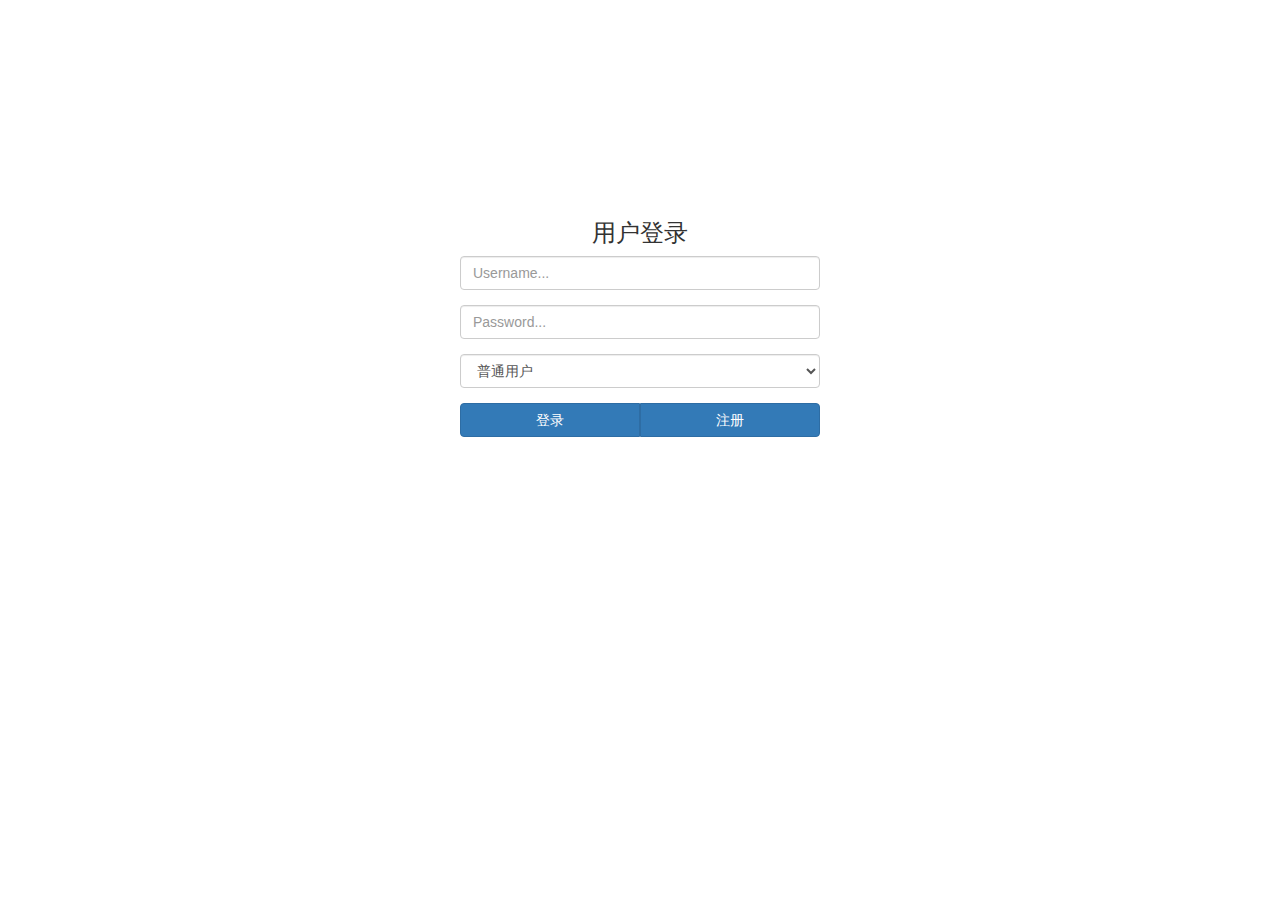
<file: Login.html>
<!DOCTYPE html>
<html lang="en">
<head>
    <meta charset="UTF-8">
    <title>用户登录</title>
    <link rel="stylesheet" href="css/bootstrap.css">
    <script src="js/jquery-3.2.1.js"></script>
    <script src="js/bootstrap.js"></script>
    <style>
        .login{

            text-align: center;
            padding-top: 200px;
        }
        .btnlogin{
            width: 40%;
            padding-left: 5%;
            padding-right: 5%;
        }
    </style>
</head>
<body>
<div class="container">
    <div class="row">
        <div class="col-sm-4 col-sm-offset-4">
            <div class="login">
                <div class="form-top">
                    <h3>用户登录</h3>
                    <p></p>
                </div>
                <div class="form-bottom">
                    <form action="#">
                        <div class="form-group">
                            <label class="sr-only" for="form-username">用户名</label>
                            <input type="text" name="form-username" placeholder="Username..." class="form-username form-control" id="form-username">
                        </div>
                        <div class="form-group">
                            <label class="sr-only" for="form-password">密码</label>
                            <input type="password" name="form-password" placeholder="Password..." class="form-password form-control" id="form-password">
                        </div>
                        <div class="form-group">
                            <select class="form-control">
                                <option value="0" selected>普通用户</option>
                                <option value="1">管理员</option>
                            </select>
                        </div>
                        <div class="btn-group btn-group-justified">
                            <div class="btn-group">
                                <a class="btn btn-primary" href="index.html" id="dl" >登录</a>
                            </div>
                            <div class="btn-group">
                                <button class="btn btn-primary" type="button">注册</button>
                            </div>
                        </div>
                    </form>
                </div>
            </div>
        </div>
    </div>
</div>

</body>
<script>

</script>
</html>
</file>
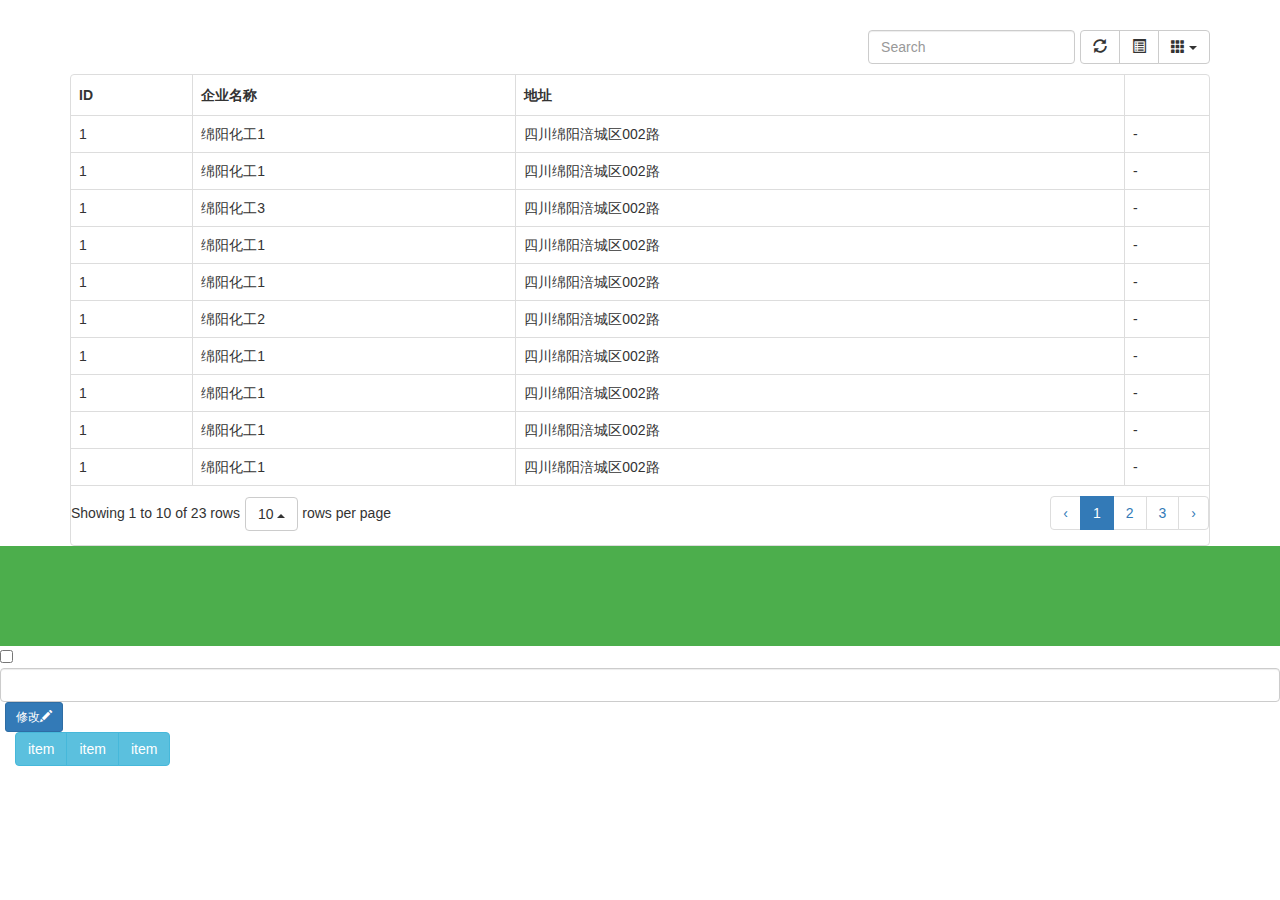
<file: HTMLtest/table.html>
<!DOCTYPE html>
<html lang="en">
<head>
    <meta charset="UTF-8">
    <title>Title</title>
    <script src="../js/jquery-3.2.1.js"></script>
    <link rel="stylesheet" href="../css/bootstrap.css">
    <link rel="stylesheet" href="../css/bootstrap-table.min.css">
    <script src="../js/bootstrap.js"></script>
    <script src="../js/bootstrap-table.min.js"></script>
    <style>
        a[class='btn btn-primary btn-sm']{
            margin-left: 5px;
        }
    </style>
    <script src="../js/bootstrap-contextmenu.js"></script>

</head>
<body>
<!--详细信息模态栏-->
<div id="xxxxmodal" class="modal fade" tabindex="-1" role="dialog">
    <div class="modal-dialog" style="width: 60%" role="document">
        <div class="modal-content">
            <div class="modal-header">
                <button type="button" class="close" data-dismiss="modal" aria-label="Close"><span aria-hidden="true">&times;</span></button>
                <h4 class="modal-title">详细信息</h4>
            </div>
            <div class="modal-body">
                <p>信息内容，table形式显示，可编辑状态&hellip;</p>
                <form>
                    <table id="xxxx" class="table table-bordered">
                        <tr>
                            <td>企业名称</td>
                            <td id="qymc"></td>
                            <td>组织机构代码</td>
                            <td id="zzjgdm"></td>
                        </tr>
                        <tr>
                            <td>注册号</td>
                            <td id="zch"></td>
                            <td>注册地址</td>
                            <td id="zcdz"></td>
                        </tr>
                        <tr>
                            <td>法定代表人</td>
                            <td id="fddbr"></td>
                            <td>成立日期</td>
                            <td id="clrq"></td>
                        </tr>
                        <tr>
                            <td>行政区划代码</td>
                            <td id="xzqhdm"></td>
                            <td>登记注册类型</td>
                            <td id="djzclx"></td>
                        </tr>
                        <tr>
                            <td>经营范围</td>
                            <td id="jyfw"></td>
                            <td>上级主管部门</td>
                            <td id="sjzgbm"></td>
                        </tr>
                        <tr>
                            <td>固定资产总值</td>
                            <td id="gdzczz"></td>
                            <td>年收入</td>
                            <td id="nsr"></td>
                        </tr>
                        <tr>
                            <td>总利润</td>
                            <td id="zlr"></td>
                            <td>占地面积</td>
                            <td id="zdmj"></td>
                        </tr>
                        <tr>
                            <td>通讯地址</td>
                            <td id="txdz"></td>
                            <td>邮政编码</td>
                            <td id="yzbm"></td>
                        </tr>
                    </table>
                </form>
            </div>
            <div class="modal-footer">
                <button type="button" class="btn btn-default" data-dismiss="modal">关闭</button>
                <button type="button" class="btn btn-primary">保存修改</button>
            </div>
        </div>
    </div>
</div>
<!--删除信息模态栏-->
<div id="deletemodal" class="modal fade" tabindex="-1" role="dialog" >
    <div class="modal-dialog" role="document">
        <div class="modal-content">
            <div class="modal-header">
                <button type="button" class="close" data-dismiss="modal" aria-label="Close"><span aria-hidden="true">&times;</span></button>
                <h4 class="modal-title">警告</h4>
            </div>
            <div class="modal-body">
                <p>是否删除该条记录&hellip;</p>
            </div>
            <div class="modal-footer">
                <button type="button" class="btn btn-default" data-dismiss="modal">是</button>
                <button type="button" class="btn btn-primary">否</button>
            </div>
        </div>
    </div>
</div>
<!--修改模态栏-->
<div id="xiugaimodal" class="modal fade" tabindex="-1" role="dialog" >
    <div class="modal-dialog" role="document">
        <div class="modal-content">
            <div class="modal-header">
                <button type="button" class="close" data-dismiss="modal" aria-label="Close"><span aria-hidden="true">&times;</span></button>
                <h4 class="modal-title">请填写修改信息</h4>
            </div>
            <div class="modal-body">
                <form>
                    <div class="">

                    </div>
                </form>
            </div>
            <div class="modal-footer">
                <button type="button" class="btn btn-default" data-dismiss="modal">提交</button>
                <button type="button" class="btn btn-primary">取消</button>
            </div>
        </div>
    </div>
</div>
<!--table插件控制数据显示-->
<div class="container">
    <div class="table-responsive">
        <table id="table" class="table table-bordered">
        </table>
        <table id="table1"
               data-toggle="table"
               data-url="data/tablejson.json"
               data-click-to-select="true"
               data-show-refresh="true"
               data-show-toggle="true"
               data-show-columns="true"
               data-pagination="true"
               data-search="true">
            <thead>
            <tr>
                <!--<th data-field="state" data-checkbox="true"></th>-->
                <th data-field="id">ID</th>
                <th data-field="name">企业名称</th>
                <th data-field="address">地址</th>
                <th></th>
            </tr>
            </thead>
        </table>

    </div>
</div>
<div class="container" style="width: 100%;height: 100px;background-color: #4cae4c" data-toggle="context" data-target="#context-menu" id="yu">
    <div id="context-menu">
        <ul class="dropdown-menu" role="menu">
            <li><a tabindex="-1" href="#" operator="top">插入此行上面</a></li>
            <li><a tabindex="-1" href="#" operator="bottom">插入此行下面</a></li>
        </ul>
    </div>
</div>
<input type="checkbox">
<form>
    <input required type="text" title="adw" pattern="[1-9]\d{5}(?!\d)" class="form-control">
</form>

<a href="#" class="btn btn-primary btn-sm" data-target="#xiugaimodal" data-toggle="modal">修改<li class="glyphicon glyphicon-pencil"></li></a>
<div class="container" id="info" style="width: 100%;height: 100px;"  data-toggle="context" data-target="#context-menu2">
    <div class="btn-group">
        <button class="btn btn-info">item</button>
        <button class="btn  btn-info">item</button>
        <button class="btn btn-info" >item</button>
    </div>
    <div id="context-menu2">
        <ul class="dropdown-menu" role="menu">
            <li><a tabindex="-1">Action</a></li>
            <li><a tabindex="-1">Another action</a></li>
            <li><a tabindex="-1">Something else here</a></li>
            <li class="divider"></li>
            <li><a tabindex="-1">Separated link</a></li>
        </ul>
    </div>
</div>
</body>
<script>
    $(document).ready(function () {
//        $('#table').bootstrapTable({
//            onDblClickRow:function (e,row,ele,filed) {
//                alert(row.id);
//            }
//        });
        $('#table1').on('dbl-click-row.bs.table',function (e,row,ele,filed) {
            alert(row.name);
        });
        $('#yu').bind(click,function (e) {
            return false;
        });

        var menu = new BootstrapMenu('#demo1Box', {
            actions: [{
                name: 'Action',
                onClick: function() {
                    toastr.info("'Action' clicked!");
                }
            }, {
                name: 'Another action',
                onClick: function() {
                    toastr.info("'Another action' clicked!");
                }
            }, {
                name: 'A third action',
                onClick: function() {
                    toastr.info("'A third action' clicked!");
                }
            }]
        });


    })
    $('tr td:even').css({"width":"15%"});
    var mean=new Boots
    $('#info').contextmenu({
        target:'#context-menu2',
        before:function (e,element,content) {
            return false;
            
        },
        onItem:function (content,e) {
            
        }
    });

    $('#table').bootstrapTable({
        url:'data/tablejson.json',
        method: 'get',
        //url:"./index.php?r=subprocess/subprocessInfo",
        editable:true,//开启编辑模式
        clickToSelect: true,
        cache: false,//设置为 false 禁用 AJAX 数据缓存
        showToggle:true, //显示切换按钮来切换表/卡片视图。
        showPaginationSwitch:true, //显示分页切换按钮
        pagination: true,
        pageList: [10,25,50,100],
        pageSize:10,
        pageNumber:1, //设置分页的首页页码
        uniqueId: 'indexid', //将index列设为唯一索引
        striped: true,//隔行变色
        search: true,//是否启用搜索框
        //searchText:'搜索',//搜索提示文字
        showRefresh: true,//是否显示 刷新按钮
        showColumns:true,//是否显示 内容列下拉框,选择显示的列
        minimumCountColumns: 2,//当列数小于此值时，将隐藏内容列下拉框。

        smartDisplay:true,
        columns:[
//            {
//            width:'50px',
//            formatter:function (value,row,index) {
//                var str='<input type="checkbox">';
//                return str;
//            }
//        },
            {
            field: 'id',
            title: 'ID',
//            formatter:function(value, row, index){
//                return row.index=index+1 ; //返回行号
//            }//直接采用json数据中的ID
        }, {
            field: 'name',
            title: '企业名称',

        }, {
            field: 'address',
            title: '地址'
        },{
            field:'xxxxid',
            title:'数据操作',
            width:'25%',
            formatter:function (value,row,index) {
                var str='<a href="#" class="btn btn-primary btn-sm" data-target="#xxxxmodal" data-toggle="modal">详细信息<li class="glyphicon glyphicon-list-alt"></li></a>'+
                '<a href="#" class="btn btn-primary btn-sm" data-target="#deletemodal" data-toggle="modal">删除<li class="glyphicon glyphicon-remove"></li></a>'+
                '<a href="#" class="btn btn-primary btn-sm" data-target="#xiugaimodal" data-toggle="modal">修改<li class="glyphicon glyphicon-pencil"></li></a>';
                return str;
            }
        }
        ]
    });

</script>
</html>
</file>
<file: css/webcss.css>
@charset "utf-8";
/* CSS Document */
.sidebar {
    display: none;
}
.nav-sidebar {
    margin-right: -21px; /* 20px padding + 1px border */
    margin-bottom: 20px;
    margin-left: -20px;
}
.nav-sidebar > li > a {
    padding-right: 20px;
    padding-left: 20px;
}
.nav-sidebar > .active > a,
.nav-sidebar > .active > a:hover,
.nav-sidebar > .active > a:focus {
    color: #fff;
    background-color: #428bca;
}
.main {
    padding: 20px;
    /*position: fixed;*/
    padding-top: 51px;
}
@media (min-width: 768px) {
    .sidebar {
        position: fixed;
        top: 51px;
        bottom: 0;
        left: 0;
        z-index: 1000;
        display: block;
        padding: 20px;
        overflow-x: hidden;
        overflow-y: auto; /* Scrollable contents if viewport is shorter than content. */
        background-color: #f5f5f5;
        border-right: 1px solid #eee;
    }
}
.panel-title a{
    text-decoration: none;
}
.sub-header {
    padding-bottom: 10px;
    border-bottom: 1px solid #eee;
}
a[class='btn btn-primary btn-sm']{
    margin-left: 5px;
}
#zhmnTable > tr, th,td{
    width: 50px;
    text-align: center;
}
</file>
